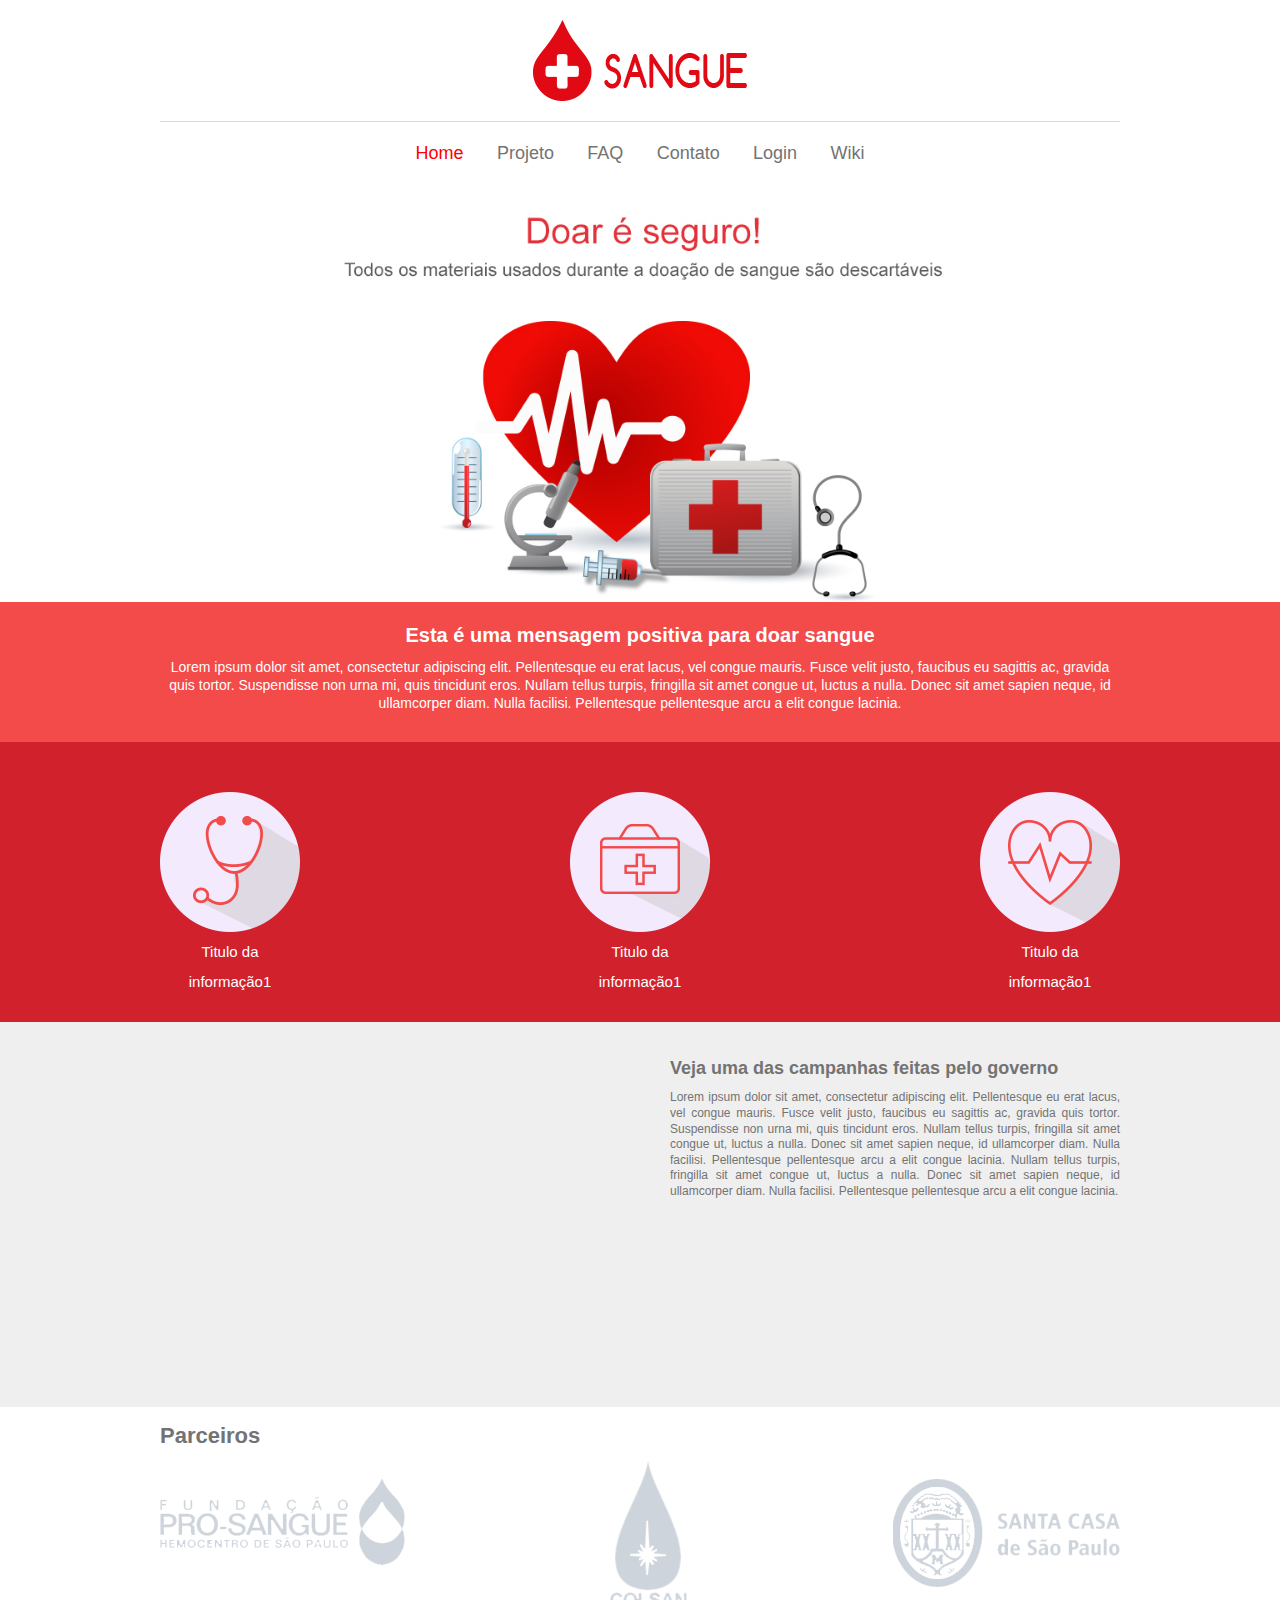
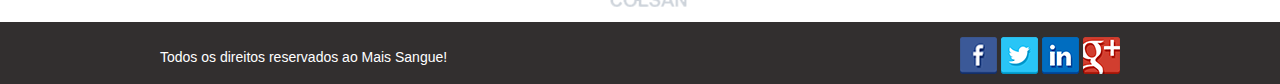
<file: index.html>
﻿<!DOCTYPE html>
<html xmlns="http://www.w3.org/1999/xhtml">
<head>
    <title>Home | MORE B LOOD</title>
    <link rel="stylesheet" href="css/reset.css" type="text/css" />
    <link rel="stylesheet" href="css/css.css" type="text/css" media="screen"/>
  
    <link rel="stylesheet" href="css/responsiveslides.css">
    <script src="http://ajax.googleapis.com/ajax/libs/jquery/1.8.3/jquery.min.js"></script>
    <script src="responsiveslides.min.js"></script>
    <script>
        // You can also use "$(window).load(function() {"
        $(function () {

            // Slideshow 1
            $("#slider1").responsiveSlides({
                maxwidth: 800,
                speed: 800
            });

        });
    </script>

</head>


<body>
    <div class="tudo">
        <div class="limite">
            <div class="topo">
                <div class="logo">
                    <img src="images/logo.png" />
                </div>
                <div class="menu">
                    <ul>
                        <li><a href="index.html" class="selecionado">Home</a></li>
                        <li><a href="projeto.html">Projeto</a></li>
                        <li><a href="faq.html">FAQ</a></li>
                        <li><a href="contato.html">Contato</a></li>
                        <li><a href="LoginPage.html">Login</a></li>
			<li><a href="wiki.html">Wiki</a></li>
                    </ul>
                </div>
          
              </div>
            
            </div>

                                
                <div class="limite">
                    <ul class="rslides" id="slider1">
                        <li><img src="images/banner1.jpg" alt=""></li>
                        <li><img src="images/banner2.jpg" alt=""></li>
                        <li><img src="images/banner3.jpg" alt=""></li>
                        <li><img src="images/banner4.jpg" alt=""></li>
                    </ul>
                </div>
            
                

     
        
            <div class="banner_info">
                <div class="limite">
                    <h1>Esta é uma mensagem positiva para doar sangue</h1>

                    <p>Lorem ipsum dolor sit amet, consectetur adipiscing elit. Pellentesque eu erat lacus, vel congue mauris. Fusce 
                    velit justo, faucibus eu sagittis ac, gravida quis tortor. Suspendisse non urna mi, quis tincidunt eros. 
                    Nullam tellus turpis, fringilla sit amet congue ut, luctus a nulla. Donec sit amet sapien neque, id ullamcorper diam. 
                    Nulla facilisi. Pellentesque pellentesque arcu a elit congue lacinia.</p>
                </div>
            </div>

            <div class="banner_ico">
                <div class="limite">
                    <div class="icone">
                        <img src="images/ico1.png" />
                            <h3>Titulo da informação1</h3>
                     </div>
                    <div class="icone">
                        <img src="images/ico2.png" />
                        <h3>Titulo da informação1</h3>
                    </div>
                    <div class="icone tres">
                        <img src="images/ico3.png" />
                        <h3>Titulo da informação1</h3>
                    </div>
                </div>
            </div>

 

            <div class="banner_video">
                <div class="limite">
                    <div class="video">
                        <iframe width="480" height="315" src="https://www.youtube.com/embed/0nIzjBW0iuE" frameborder="0" allowfullscreen></iframe>
                    </div>
                    <div class="txt_video">
                        <h2>Veja uma das campanhas feitas pelo governo</h2>
                        <p>Lorem ipsum dolor sit amet, consectetur adipiscing elit. Pellentesque eu erat lacus, vel congue mauris. Fusce velit justo, faucibus eu sagittis ac, gravida quis tortor. Suspendisse non urna mi, quis tincidunt eros. Nullam tellus turpis, fringilla sit amet congue ut, luctus a nulla. Donec sit amet sapien neque, id ullamcorper diam. Nulla facilisi. Pellentesque pellentesque arcu a elit congue lacinia.

Nullam tellus turpis, fringilla sit amet congue ut, luctus a nulla. Donec sit amet sapien neque, id ullamcorper diam. Nulla facilisi. Pellentesque pellentesque arcu a elit congue lacinia.</p>
                    </div>
                 </div>  
            </div>

            <div class="banner_parceiros">
                <div class="limite">
                    <h2>Parceiros</h2>
                        <div class="imgparc topo">
                            <img src="images/logo_prosangue.png" />
                        </div>
                        <div class="imgparc">
                            <img src="images/logo_colsan.png" />
                        </div>
                        <div class="imgparc tres topo">
                            <img src="images/logo_santacasa.png" />                    
                        </div>
                </div>            
        </div>

        <div class="rodape">
            <div class="limite">
                <p>Todos os direitos reservados ao Mais Sangue!</p>
                <div class="ico_social">
                    <ul>
                        <li><a href="#"><img src="images/ico_face.png" /></a></li>
                        <li><a href="#"><img src="images/ico_twt.png" /></a></li>
                        <li><a href="#"><img src="images/ico_lkd.png" /></a></li>
                        <li><a href="#"><img src="images/ico_google.png" /></a></li>
                    </ul>
                </div>
            </div>
        </div>
        
    </div>

    
</body>


</html>
</file>
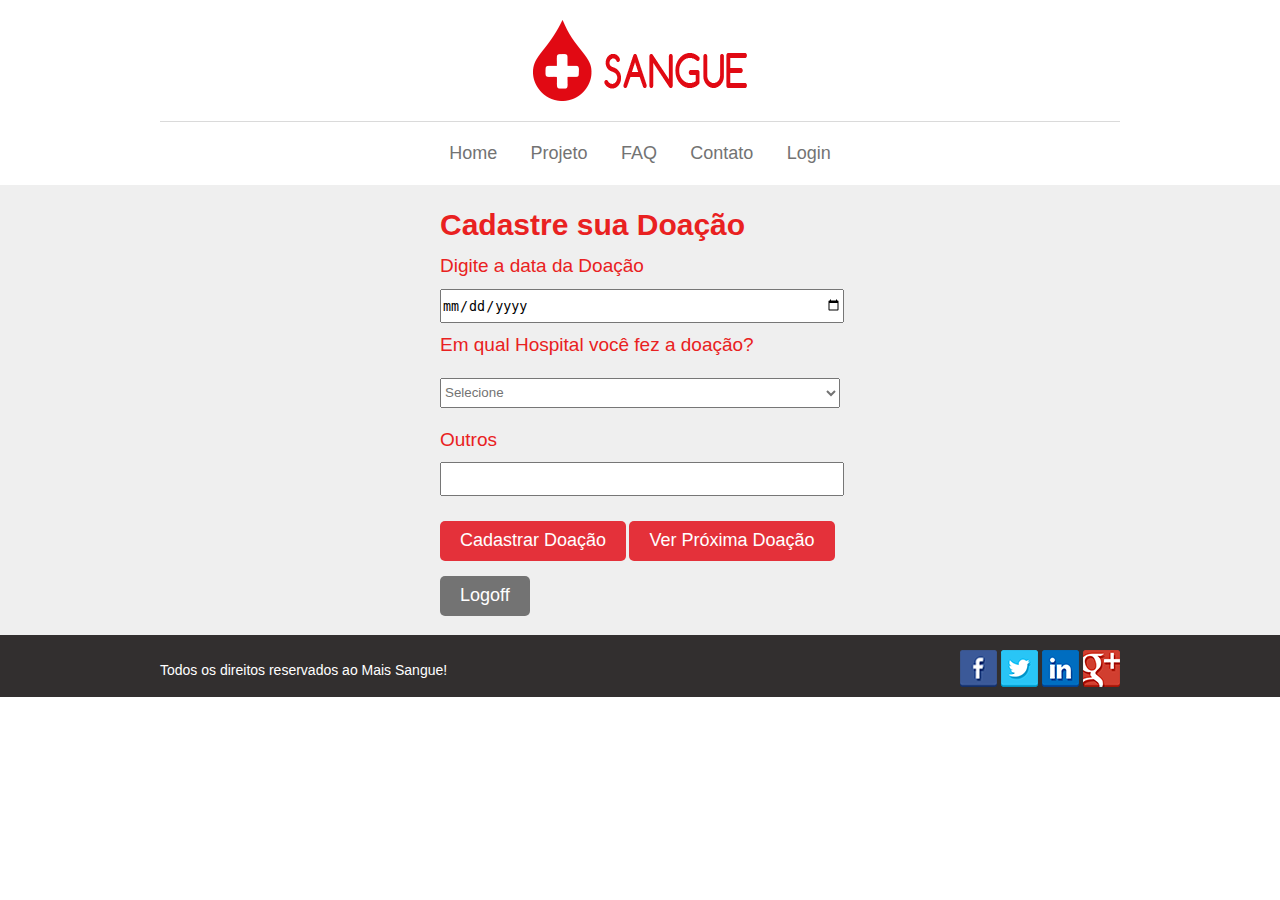
<file: Cad_Doacao.html>
﻿<!DOCTYPE html>
<html xmlns="http://www.w3.org/1999/xhtml" lang="pt-br">
<head>
    <meta charset="utf-8" />
    <script charset="utf-8" src="WebAPI.js"></script>
    <script charset="utf-8" src="Cookies.js"></script>
    <title>Cadastro Doação | Mais Sangue</title>
    <link rel="stylesheet" href="css/reset.css" type="text/css" />
    <link rel="stylesheet" href="css/css.css" type="text/css" media="screen" />
</head>
<body>

    <div class="tudo">
        <div class="limite">
            <div class="topo">
                <div class="logo">
                    <img src="images/logo.png" />
                </div>
                <div class="menu">
                    <ul>
                        <li><a href="index.html">Home</a></li>
                        <li><a href="projeto.html">Projeto</a></li>
                        <li><a href="faq.html">FAQ</a></li>
                        <li><a href="contato.html">Contato</a></li>
                        <li><a href="LoginPage.html">Login</a></li>
                    </ul>
                </div>

            </div>

        </div>

        <div class="bannerSenha">
            <div class="limite">

                <div class="camponotificacao">
                    <h1>Cadastre sua Doação</h1>

                    <label for="dtdoa">Digite a data da Doação</label>
                    <input type="date" id="dtdoa" name="dtdoa" />

                    <label for="txtdg2">Em qual Hospital você fez a doação? </label>
                    <select id="selc1" onchange="selc1Change()">
                        <option value="-" selected="selected">Selecione</option>
                        <option value="Pró-Sangue">Pró-Sangue</option>
                        <option value="Clinicas">Clinicas</option>
                        <option value="São Camilo">São Camilo</option>
                        <option value="Oswaldo Cruz">Oswaldo Cruz</option>
                        <option value="Santa Casa de São Paulo">Santa Casa de São Paulo</option>
                        <option value="Colsan">Colsan</option>
                        <option value="Outros">Outros</option>
                    </select>

                    <div id="pOutros">
                        <label for="txtDg3">Outros</label>
                        <!-- So sera ativado para digitar se for selecionado no menu de Hospitais a opção "Outros" -->
                        <input type="text" id="digOutros" />


                    </div>

                    <button type="button" id="btnCadDoa">Cadastrar Doação</button>
                    <button type="button" id="btnNvDoar">Ver Próxima Doação</button>

                    <button type="button" id="btnLogoff">Logoff</button>
                </div>

            </div>
        </div>




        <div class="rodape">
            <div class="limite">
                <p>Todos os direitos reservados ao Mais Sangue!</p>
                <div class="ico_social">
                    <ul>
                        <li><a href="#"><img src="images/ico_face.png" /></a></li>
                        <li><a href="#"><img src="images/ico_twt.png" /></a></li>
                        <li><a href="#"><img src="images/ico_lkd.png" /></a></li>
                        <li><a href="#"><img src="images/ico_google.png" /></a></li>
                    </ul>
                </div>
            </div>
        </div>
    </div>







    <script type="text/javascript">
        var dtdoa, selc1, seloutros, digOutros, usuario, btnCadDoa, btnNvDoar, btnLogoff;

        if (Cookies.exists("usuario") === true) {
            usuario = JSON.parse(Cookies.get("usuario"));
        }
        else {
            usuario = null;
        }

        dtdoa = document.getElementById("dtdoa");
        selc1 = document.getElementById("selc1");
        btnCadDoa = document.getElementById("btnCadDoa");
        btnNvDoar = document.getElementById("btnNvDoar");
        seloutros = document.getElementById("seloutros");
        digOutros = document.getElementById("digOutros");
        btnLogoff = document.getElementById("btnLogoff");


        btnNvDoar.onclick = function () {
            if (usuario === null) {
                alert("Usuario não existe");
                return;
            } else {
                location.href = "Notificacao.html";
            }
        }

        btnCadDoa.onclick = function () {
            var dtdoacao, select, cadastrar, conStr1, doacao;

            if (usuario === null) {
                alert("Usuario não existe");
                return;
            }

            dtdoacao = dtdoa.value;
            select = selc1.value;
            outros = digOutros.value;

            if (dtdoacao === "" || select === "-") {
                alert("Data de Doação ou Hospital não preenchido!!!");
                return;

            }
            if (select === "Outros" & outros === "") {
                alert("''Outros'' selecionado, favor informar o nome do  Hospital");
                return;
            }
            if (select === "Outros" & outros !== "") {
                select = digOutros.value;           // Gravar no banco o que for digitano no campo outros
            }

            // Monta o objeto pessoa para ser enviado
            doacao = {
                Dtdoacao: dtdoacao,
                Hosp: select,
                Coddoador: usuario.Codigo
            };

            try {
                // Envia a requisição sincronamente, com o objeto sendo enviado no corpo
                conStr1 = WebAPI.post("api/Cad_doacao/Cadastrar", doacao);

                if (conStr1.status === 200) {
                    // Tudo correu bem, e acabamos de receber o id da pessoa criada
                    alert("Doação Cadastrada!!!");
                }

                else {
                    // Erros devem ser tratados aqui!!!
                    alert("Erro ao Cadastrar Doação!");
                }
            }

            catch (e) {
                // Ocorreu algum erro durante a transmissão ou recebimento da requisição
                // Erros devem ser tratados aqui!!!
                alert(e);
            }
        };

        function selc1Change() {
            var selc1 = document.getElementById("selc1");
            var pOutros = document.getElementById("pOutros");

            if (selc1.value != "Outros") {
                pOutros.setAttribute("Style", "display:none");
            }
            else {
                pOutros.setAttribute("Style", "display:block");
            }
        }

        btnLogoff.onclick = function () {

            Cookies.remove("usuario");
            location.href = "LoginPage.html"
        };

    </script>

</body>
</html>
</file>
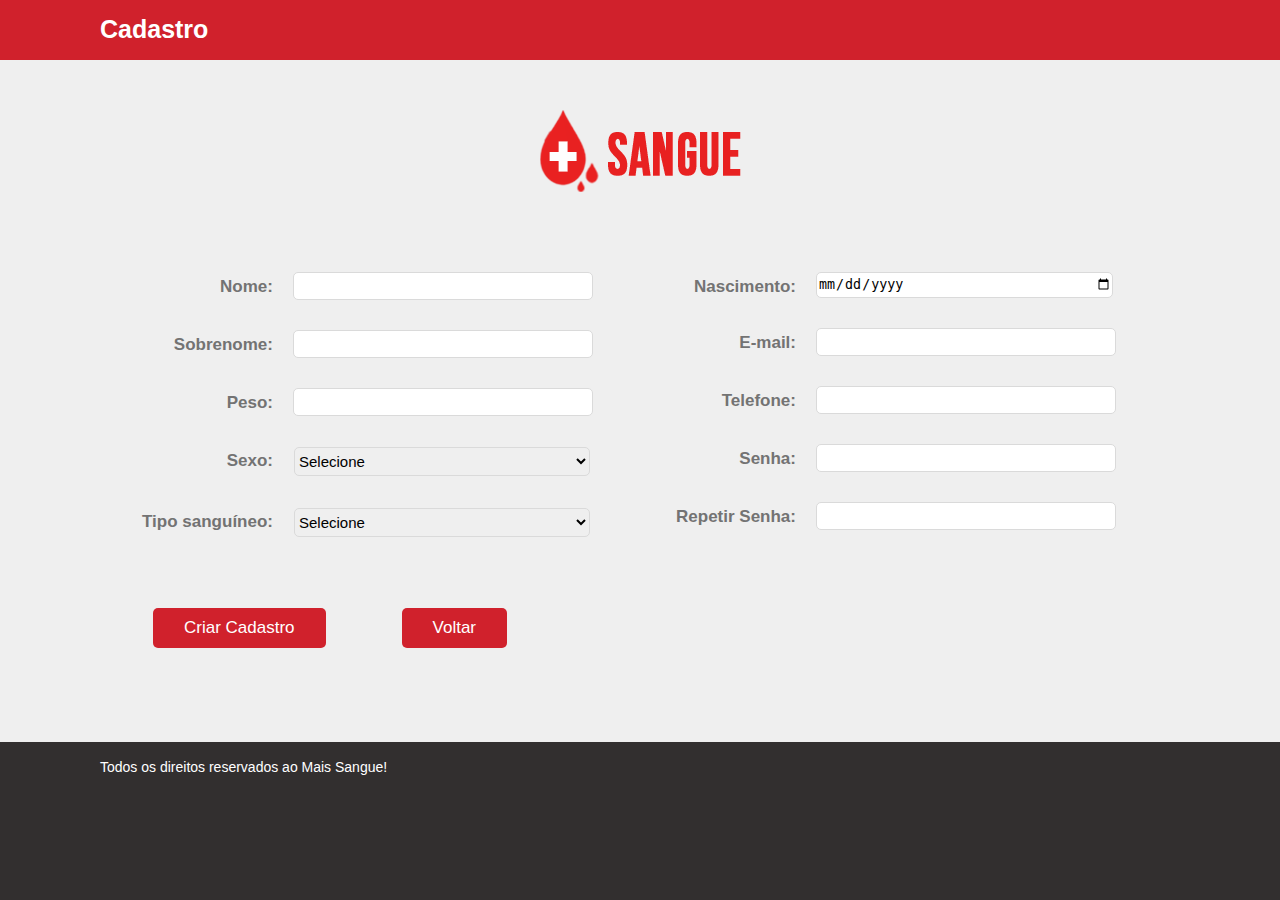
<file: Criacao.html>
﻿<!DOCTYPE html>
<html xmlns="http://www.w3.org/1999/xhtml" lang="pt-br">
<head>
	<meta charset="utf-8" />
	<script charset="utf-8" src="WebAPI.js"></script>
	<title>Cadastro de Doador</title>
    <link rel="stylesheet" href="form.css" type="text/css" />
    <link rel="stylesheet" href="reset.css" type="text/css" />
</head>
<body>
    <div class="tudo">
        <div class="topoCad">
            <div class="content">
                <h1>Cadastro</h1>

            </div>
        </div>

                <div class="content">
                    
                    <div class="logocad"><img src="image/logo.png" /></div>
                    <form name="formcad" method="post" id="formulario">
                        <div class="formEsquerdo">
                            <!--<label for="txtN">Cadastre-se aqui para receber novidades de campanhas de doação. ;D</label>-->


                            <div class="inputs">
                                <label for="txtNome">
                                    Nome:
                                </label>
                                <input type="text" id="txtNome" name="txtNome" />
                            </div>

                            <div class="inputs">
                                <label for="txtSobrenome">
                                    Sobrenome:
                                </label>
                                <input type="text" id="txtSobrenome" name="txtSobrenome" />
                            </div>

                            <div class="inputs">
                                <label for="txtPeso">
                                    Peso:
                                </label>
                                <input type="text" id="txtPeso" name="txtPeso" />
                            </div>

                            <div class="inputs">
                                <label for="txtSexo">
                                    Sexo:
                                </label>
                                <select id="txtSexo">
                                    <option value="-" selected="selected">Selecione</option>
                                    <option value="F">Feminino</option>
                                    <option value="M">Masculino</option>
                                </select>
                            </div>



                            <div class="inputs">
                                <label for="txtSangue">
                                    Tipo sanguíneo:
                                </label>
                                <select id="txtSangue">
                                    <option value="-" selected="selected">Selecione</option>
                                    <option value="A+">A+</option>
                                    <option value="A-">A-</option>
                                    <option value="B+">B+</option>
                                    <option value="B-">B-</option>
                                    <option value="O+">O+</option>
                                    <option value="O-">O-</option>
                                    <option value="AB+">AB+</option>
                                    <option value="AB-">AB-</option>
                                </select>
                            </div>

                            <div class="botaoCad">
                                <button class="botao" type="button" id="btnCriar">Criar Cadastro</button>
                            </div>

                            <div class="botaoBack">
                                <button class="botao" type="button" id="btnVoltar">Voltar</button>
                            </div>
                        </div>

                        <div class="formDireito">
                            <div class="inputs">
                                <label for="txtNasc">
                                    Nascimento:
                                </label>
                                <input type="date" id="txtNasc" name="txtNasc" />
                            </div>

                            <div class="inputs">
                                <label for="txtEmail">
                                    E-mail:
                                </label>
                                <input type="email" id="txtEmail" name="txtEmail" />
                            </div>

                            <div class="inputs">
                                <label for="txtTel">
                                    Telefone:
                                </label>
                                <input type="text" id="txtTel" name="txtTel" />
                            </div>

                            <div class="inputs">
                                <label for="txtSenha">
                                    Senha:
                                </label>
                                <input type="password" id="txtSenha" name="txtSenha" />
                            </div>


                            <div class="inputs">
                                <label for="txtConfSenha">
                                    Repetir Senha:
                                </label>
                                <input type="password" id="txtConfSenha" name="txtConfSenha" />
                            </div>
                        </div>

            
            
                    </form>
                </div>

            
                    <footer class="rodape">
                        <div class="content">
                            Todos os direitos reservados ao Mais Sangue!
                        </div>
                    </footer>
            
        </div>

		<script type="text/javascript">
            var txtNome, txtSobrenome, txtSexo, txtPeso, txtSangue, txtNasc, txtEmail, txtTel, btnCriar, btnVoltar;

			
			txtNome = document.getElementById("txtNome");
			txtSobrenome = document.getElementById("txtSobrenome");
			txtSexo = document.getElementById("txtSexo");
			txtPeso = document.getElementById("txtPeso");
			txtSangue = document.getElementById("txtSangue");
			txtNasc = document.getElementById("txtNasc");
			txtEmail = document.getElementById("txtEmail");
			txtTel = document.getElementById("txtTel");
			txtSenha = document.getElementById("txtSenha");
			txtConfSenha = document.getElementById("txtConfSenha");
			btnCriar = document.getElementById("btnCriar");
			btnVoltar = document.getElementById("btnVoltar");

			btnCriar.onclick = function () {
				var  codigo, nome, sobrenome, sexo, peso, sangue, nasc, email, tel, criar, usuario, senha, confSenha, conStr;

				

				nome = txtNome.value;
				sobrenome = txtSobrenome.value;
				sexo = txtSexo.value;
				peso = txtPeso.value;
				sangue = txtSangue.value;
				nasc = txtNasc.value;
				email = txtEmail.value;
				tel = txtTel.value;
				senha = txtSenha.value;
				confSenha = txtConfSenha.value;
				


				// Valida os campos antes de enviar
				if (txtNome.value === "" || txtSobrenome.value === "" || sexo === "-" || peso === "" || sangue === "-" ||
					nasc === "" || email === "" || tel === "" || senha ==="" || confSenha === "")
				{
					alert("Há campos sem preencher, favor revisar!");
					return;
				}


				if (txtConfSenha.value != txtSenha.value)
				{
					alert("Senha inválida, favor digitar novamente!");
					return;
				}

				if (senha.length < 4 || confSenha.length < 4)
				{
					alert("Senha com menos de 8 caracteres, favor cadastrar nova senha.")
					return;
				}


				// Monta o objeto pessoa para ser enviado
				usuario = {
					Nome: nome,
					Sobrenome: sobrenome,
					Sexo: sexo,
					Peso: parseInt(peso),
					TpSangue: sangue,
					Nasc: nasc,
					Email: email,
					Fone: tel,
					Senha: senha
				};

				try {
					// Envia a requisição sincronamente, com o objeto sendo enviado no corpo
					conStr = WebAPI.post("api/Cadastro/Criar", usuario);

					if (conStr.status === 200)
					{
						// Tudo correu bem, e acabamos de receber o id da pessoa criada
					    alert("Doador Cadastrado!");
					    location.href = "LoginPage.html";   // Redirecionamento de tela
					}

					else
					{
						// Erros devem ser tratados aqui!!!
						alert("Erro ao criar a Usuario!");
					}
				}

				catch (e)
				{
					// Ocorreu algum erro durante a transmissão ou recebimento da requisição
					// Erros devem ser tratados aqui!!!
					alert(e);
				}
			};


			btnVoltar.onclick = function () {

			    location.href = "LoginPage.html";   // Redirecionamento de tela
			}

		</script>
</body>
</html>
</file>
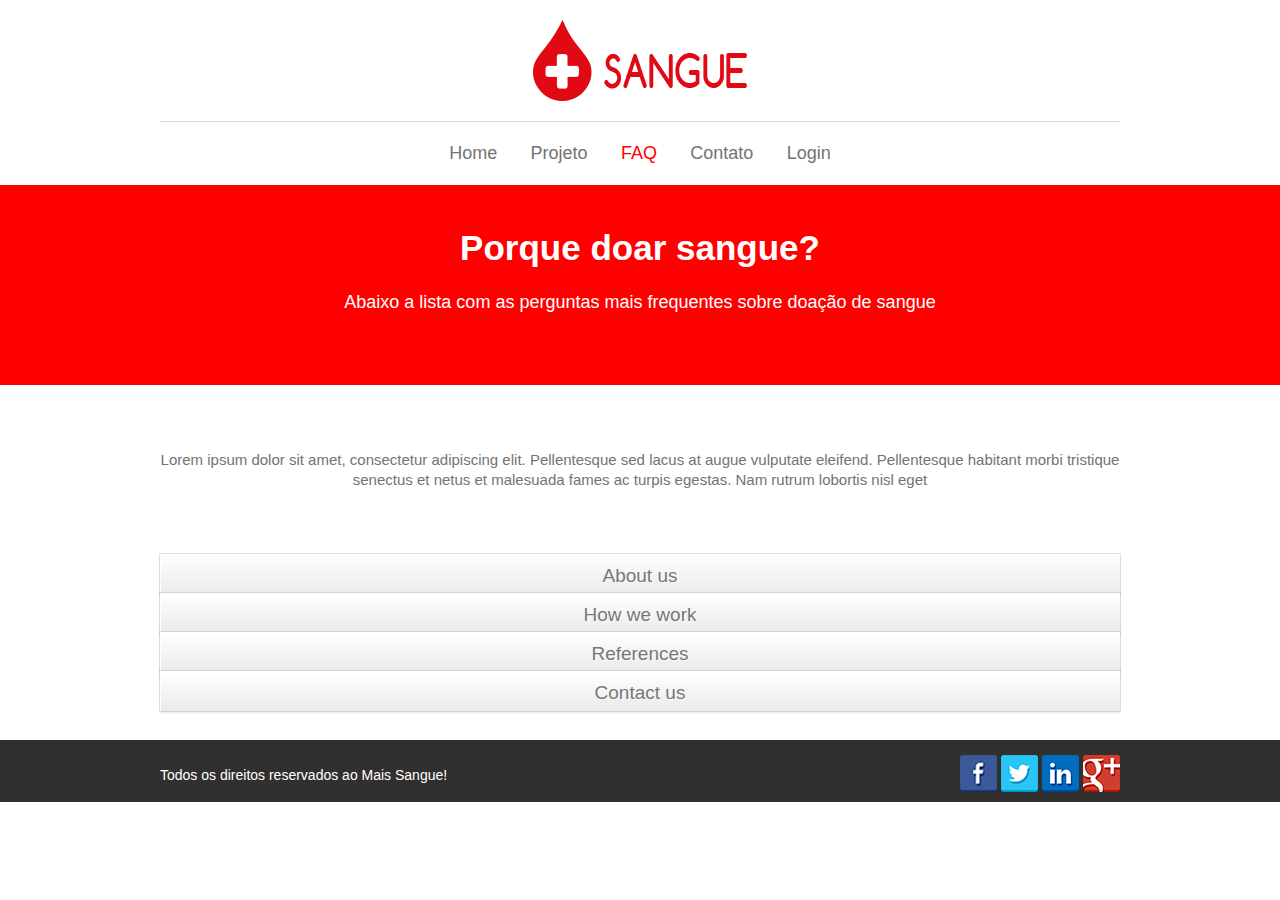
<file: faq.html>
﻿<!DOCTYPE html>
<html xmlns="http://www.w3.org/1999/xhtml">
<head>
    <title>FAQ | Mais Sangue</title>
    <link rel="stylesheet" href="css/reset.css" type="text/css" />
    <link rel="stylesheet" href="css/css.css" type="text/css" media="screen" />

    <link rel="stylesheet" href="css/responsiveslides.css">
    <script src="http://ajax.googleapis.com/ajax/libs/jquery/1.8.3/jquery.min.js"></script>
    <script src="responsiveslides.min.js"></script>
    <script>
        // You can also use "$(window).load(function() {"
        $(function () {

            // Slideshow 1
            $("#slider1").responsiveSlides({
                maxwidth: 800,
                speed: 800
            });

        });
    </script>

</head>


<body>
    <div class="tudo">
        <div class="limite">
            <div class="topo">
                <div class="logo">
                    <img src="images/logo.png" />
                </div>
                <div class="menu">
                    <ul>
                        <li><a href="index.html">Home</a></li>
                        <li><a href="projeto.html">Projeto</a></li>
                        <li><a href="faq.html" class="selecionado">FAQ</a></li>
                        <li><a href="contato.html">Contato</a></li>
                        <li><a href="LoginPage.html">Login</a></li>
                    </ul>
                </div>

            </div>

        </div>

   
        
            <div class="bannerfaq">
                <div class="limite"> 
                    <h1>Porque doar sangue?</h1>
                    <p>Abaixo a lista com as perguntas mais frequentes sobre doação de sangue
                </div>

            </div>

            <div class="texto">
                <div class="limite">
                    <p>Lorem ipsum dolor sit amet, consectetur adipiscing elit. Pellentesque sed lacus at augue vulputate eleifend. Pellentesque habitant morbi tristique senectus et netus et malesuada fames ac turpis egestas. Nam rutrum lobortis nisl eget </p>
                </div>
            </div>

<div class="limite">
    <section class="ac-container">
                    <div>
                        <input id="ac-1" name="accordion-1" type="checkbox" />
                        <label for="ac-1">About us</label>
                        <article class="ac-small">
                            <p>Well, the way they make shows is, they make one show. That show's called a pilot. Then they show that show to the people who make shows, and on the strength of that one show they decide if they're going to make more shows.</p>
                        </article>
                    </div>
                    <div>
                        <input id="ac-2" name="accordion-1" type="checkbox" />
                        <label for="ac-2">How we work</label>
                        <article class="ac-medium">
                            <p>Like you, I used to think the world was this great place where everybody lived by the same standards I did, then some kid with a nail showed me I was living in his world, a world where chaos rules not order, a world where righteousness is not rewarded. That's Cesar's world, and if you're not willing to play by his rules, then you're gonna have to pay the price. </p>
                        </article>
                    </div>
                    <div>
                        <input id="ac-3" name="accordion-1" type="checkbox" />
                        <label for="ac-3">References</label>
                        <article class="ac-large">
                            <p>You think water moves fast? You should see ice. It moves like it has a mind. Like it knows it killed the world once and got a taste for murder. After the avalanche, it took us a week to climb out. Now, I don't know exactly when we turned on each other, but I know that seven of us survived the slide... and only five made it out. Now we took an oath, that I'm breaking now. We said we'd say it was the snow that killed the other two, but it wasn't. Nature is lethal but it doesn't hold a candle to man. </p>
                        </article>
                    </div>
                    <div>
                        <input id="ac-4" name="accordion-1" type="checkbox" />
                        <label for="ac-4">Contact us</label>
                        <article class="ac-large">
                            <p>You see? It's curious. Ted did figure it out - time travel. And when we get back, we gonna tell everyone. How it's possible, how it's done, what the dangers are. But then why fifty years in the future when the spacecraft encounters a black hole does the computer call it an 'unknown entry event'? Why don't they know? If they don't know, that means we never told anyone. And if we never told anyone it means we never made it back. Hence we die down here. Just as a matter of deductive logic. </p>
                        </article>
                    </div>
                </section>
</div>
      




        

        



      

       

        
    </div>

    <div class="rodape">
        <div class="limite">
            <p>Todos os direitos reservados ao Mais Sangue!</p>
            <div class="ico_social">
                <ul>
                    <li><a href="#"><img src="images/ico_face.png" /></a></li>
                    <li><a href="#"><img src="images/ico_twt.png" /></a></li>
                    <li><a href="#"><img src="images/ico_lkd.png" /></a></li>
                    <li><a href="#"><img src="images/ico_google.png" /></a></li>
                </ul>
            </div>
        </div>
    </div>
</body>


</html>
</file>
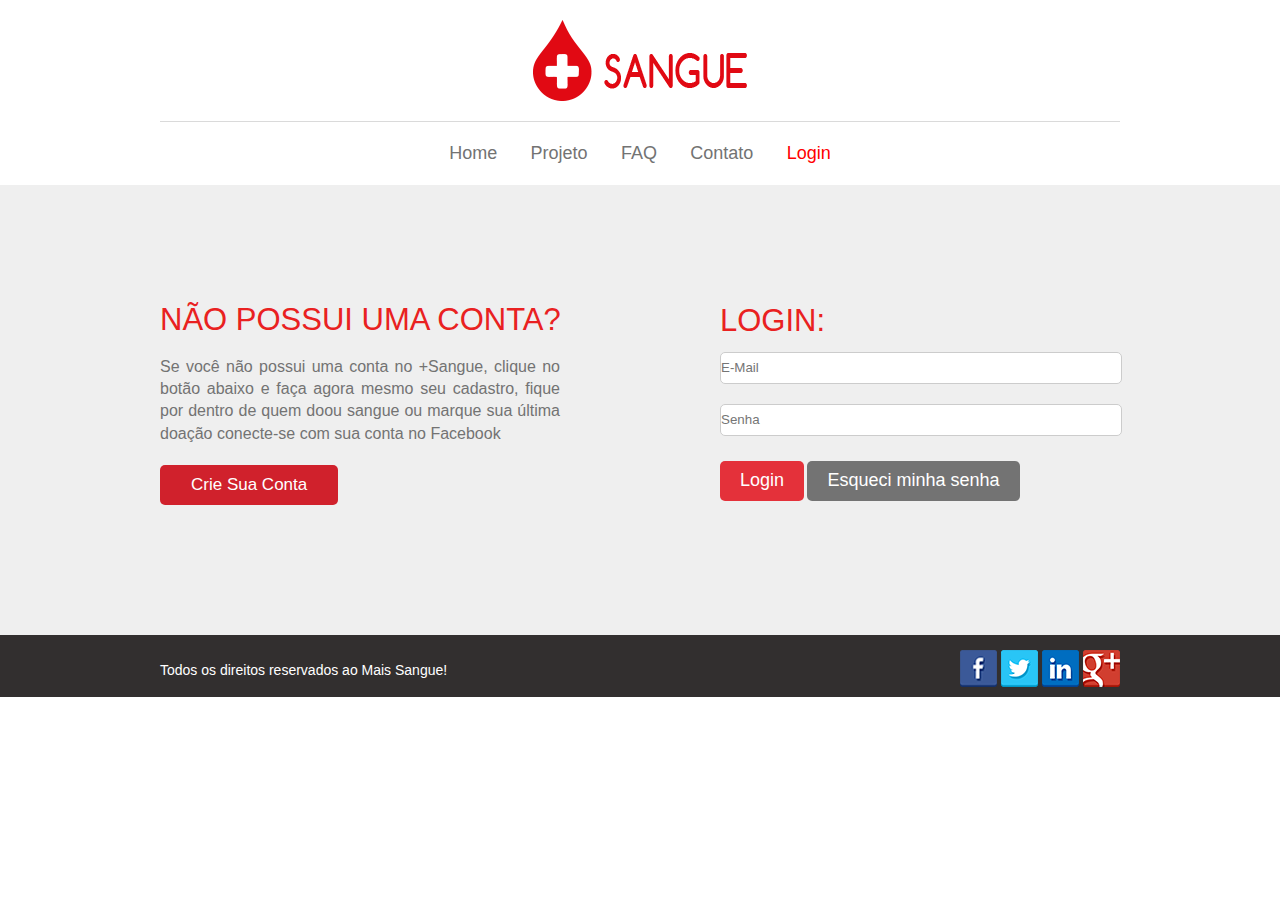
<file: LoginPage.html>
﻿<!DOCTYPE html>
<html xmlns="http://www.w3.org/1999/xhtml">
<head>
    <meta charset="utf-8" />
    <script charset="utf-8" src="WebAPI.js"></script>
    <script charset="utf-8" src="Cookies.js"></script>
    <title>Login | Mais Sangue</title>
        <link rel="stylesheet" href="css/reset.css" type="text/css" />
    <link rel="stylesheet" href="css/css.css" type="text/css" media="screen" />
</head>
<body>


    <div class="tudo">
        <div class="limite">
            <div class="topo">
                <div class="logo">
                    <img src="images/logo.png" />
                </div>
                <div class="menu">
                    <ul>
                        <li><a href="index.html">Home</a></li>
                        <li><a href="projeto.html" >Projeto</a></li>
                        <li><a href="faq.html">FAQ</a></li>
                        <li><a href="contato.html">Contato</a></li>
                        <li><a href="LoginPage.html" class="selecionado">Login</a></li>
                    </ul>
                </div>

            </div>

        </div>

   
                <div class="bannerlogin">
                    <div class="limite">
                        <div class="esquerdologin">
                            <h1>Não possui uma conta?</h1>
                            <p>Se você não possui uma conta no +Sangue, clique no botão abaixo e faça agora mesmo seu cadastro, fique por dentro de quem doou sangue ou marque sua última doação conecte-se com sua conta no Facebook</p>

                            <button type="button" id="btnCrie">Crie Sua Conta</button>
                        </div>

                        <div class="direitologin">
                           <label for="txtLogin">Login: </label>
                            <input type="text" id="txtEmail" name="txtEmail" placeholder="E-Mail" />

                            <input type="password" id="txtSenha" name="txtSenha" placeholder="Senha" />

                            <button type="button" id="btnLogin">Login</button>
                            <button type="button" id="btnEsq">Esqueci minha senha</button>
                        </div>
                    </div>
                </div>
            

       
  <div class="rodape">
        <div class="limite">
            <p>Todos os direitos reservados ao Mais Sangue!</p>
            <div class="ico_social">
                <ul>
                    <li><a href="#"><img src="images/ico_face.png" /></a></li>
                    <li><a href="#"><img src="images/ico_twt.png" /></a></li>
                    <li><a href="#"><img src="images/ico_lkd.png" /></a></li>
                    <li><a href="#"><img src="images/ico_google.png" /></a></li>
                </ul>
            </div>
        </div>
    </div>
        
    </div>

  

    


    <script type="text/javascript">

    var txtEmail, txtSenha, btnLogin, btnEsq, btnCrie, usuario, conStr;

    txtEmail = document.getElementById("txtEmail");
    txtSenha = document.getElementById("txtSenha");
    btnLogin = document.getElementById("btnLogin");
    btnEsq = document.getElementById("btnEsq");
    btnCrie = document.getElementById("btnCrie");


    btnCrie.onclick=function()
    {
        location.href = "Criacao.html";
    }

    btnLogin.onclick = function () {
        var email, senha;

        email = txtEmail.value;
        senha = txtSenha.value;

        // Valida os campos antes de enviar
        if (email === "" || senha === "") {
            alert("E-Mail ou Senha em branco!");
            return;
        }

        usuario = { Email: email, Senha: senha };

        try {
            // Envia a requisição sincronamente, com o objeto sendo enviado no corpo
            conStr = WebAPI.post("api/Cadastro/Login", usuario);
            if (conStr.status === 200) {
                // Tudo correu bem, e acabamos de receber o id da pessoa criada
                if (conStr.value > 0) {
                    usuario = { Codigo: conStr.value, Email: email };

                    Cookies.create("usuario", JSON.stringify(usuario), 48);  //  Permanece o Cookie por 48hs

                    location.href = "Cad_Doacao.html";   // Redirecionamento de tela
                }

                else {
                    alert("usuário/senha inválidos!");
                }
            }

            else {
                // Erros devem ser tratados aqui!!!
                alert("Erro de rede ao Logar");
            }
        }
        catch (e) {
            // Ocorreu algum erro durante a transmissão ou recebimento da requisição
            // Erros devem ser tratados aqui!!!
            alert(e);
        }

    };

    btnEsq.onclick = function () {

        location.href = "ReSenha.html";   // Redirecionamento de tela
    }          
        
</script>
</body>
</html>
</file>
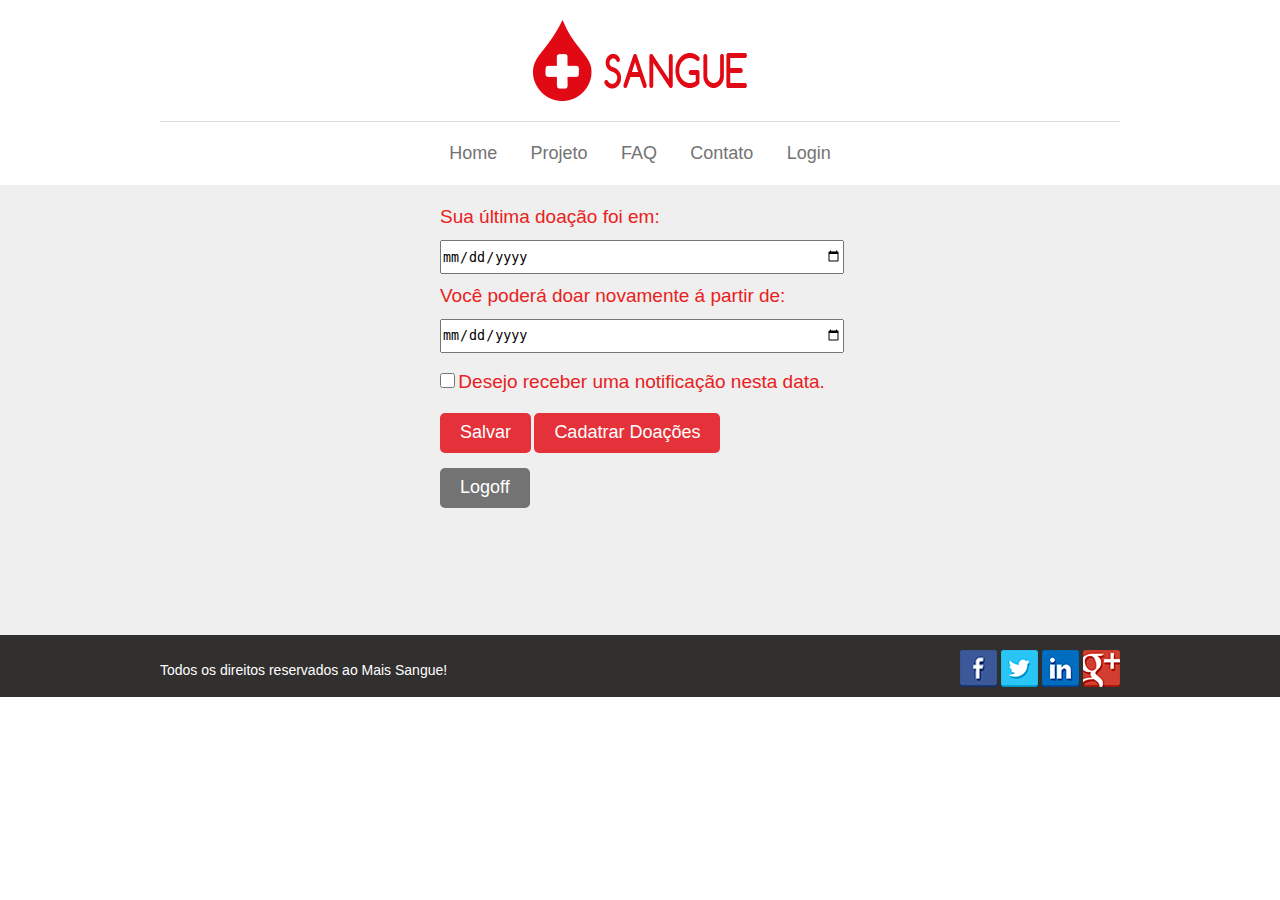
<file: Notificacao.html>
﻿<!DOCTYPE html>
<html xmlns="http://www.w3.org/1999/xhtml" lang="pt-br">
<head>
	<meta charset="utf-8" />
	<script charset="utf-8" src="WebAPI.js"></script>
	<script charset="utf-8" src="Cookies.js"></script>

	<title>Notificações | Mais Sangue</title>
    <link rel="stylesheet" href="css/reset.css" type="text/css" />
    <link rel="stylesheet" href="css/css.css" type="text/css" media="screen" />
</head>
<body>

<div class="tudo">
        <div class="limite">
            <div class="topo">
                <div class="logo">
                    <img src="images/logo.png" />
                </div>
                <div class="menu">
                    <ul>
                        <li><a href="index.html">Home</a></li>
                        <li><a href="projeto.html" >Projeto</a></li>
                        <li><a href="faq.html">FAQ</a></li>
                        <li><a href="contato.html">Contato</a></li>
                        <li><a href="LoginPage.html">Login</a></li>
                    </ul>
                </div>

            </div>

        </div>

   
                <div class="bannerSenha">
                    <div class="limite">
                            
							<div class="camponotificacao">
								<label for="ultDoacao">Sua última doação foi em: </label>
								<input type="date" id="ultDoacao" />
							
								<label for="prxDoacao">Você poderá doar novamente á partir de: </label>
								<input type="date" id="prxDoacao" />
							
								<input id="cbox" type="checkbox" />
								<label for="cbox">Desejo receber uma notificação nesta data.</label><br />
						
								<button type="button" id="btnSalvar">Salvar</button>
					
								<button type="button" id="btnCadDoar">Cadatrar Doações</button><br />

                                <button type="button" id="btnLogoff">Logoff</button>

							</div>
                        
                    </div>
                </div>
            

       
		  <div class="rodape">
		        <div class="limite">
		            <p>Todos os direitos reservados ao Mais Sangue!</p>
		            <div class="ico_social">
		                <ul>
		                    <li><a href="#"><img src="images/ico_face.png" /></a></li>
		                    <li><a href="#"><img src="images/ico_twt.png" /></a></li>
		                    <li><a href="#"><img src="images/ico_lkd.png" /></a></li>
		                    <li><a href="#"><img src="images/ico_google.png" /></a></li>
		                </ul>
		            </div>
		        </div>
		    </div>
        
    </div>





    <script type="text/javascript">

        var prxDoacao, ultDoacao, response, usuario, cbox, btnLogoff;

        if (Cookies.exists("usuario") === true) {
            usuario = JSON.parse(Cookies.get("usuario"));
        }
        else {
            usuario = null;
        }

        ultDoacao = document.getElementById("ultDoacao");
        prxDoacao = document.getElementById("prxDoacao");
        cbox = document.getElementById("cbox");
        btnLogoff = document.getElementById("btnLogoff");

        try {
            // Envia a requisição sincronamente, com o objeto sendo enviado no corpo
            response = WebAPI.get("api/Notificacao/Notif", "cod_doador", usuario.Codigo);

            if (response.status === 200) {
                ultDoacao.value = response.value.UltDoacao;
                prxDoacao.value = response.value.PrxDoacao;
            }

            else {
                // Erros devem ser tratados aqui!!!
                alert("Erro ao consultar doações!");
            }
        }

        catch (e) {
            // Ocorreu algum erro durante a transmissão ou recebimento da requisição
            // Erros devem ser tratados aqui!!!
            alert(e);
        }


        btnCadDoar.onclick = function () {
            location.href = "Cad_Doacao.html";
        }


        btnSalvar.onclick = function () {
            // Confirmar se o botão checkbox foi selecionado!!!
            if (cbox.checked) {
                alert("Você recebera um e-mail no dia " + prxDoacao.value + " informando que já poderá doar Novamente!!! ");
            }
        };

        btnLogoff.onclick = function () {

            Cookies.remove("usuario");
            location.href = "LoginPage.html"   // Alterar para Home
        }


    </script>

</body>
</html>
</file>
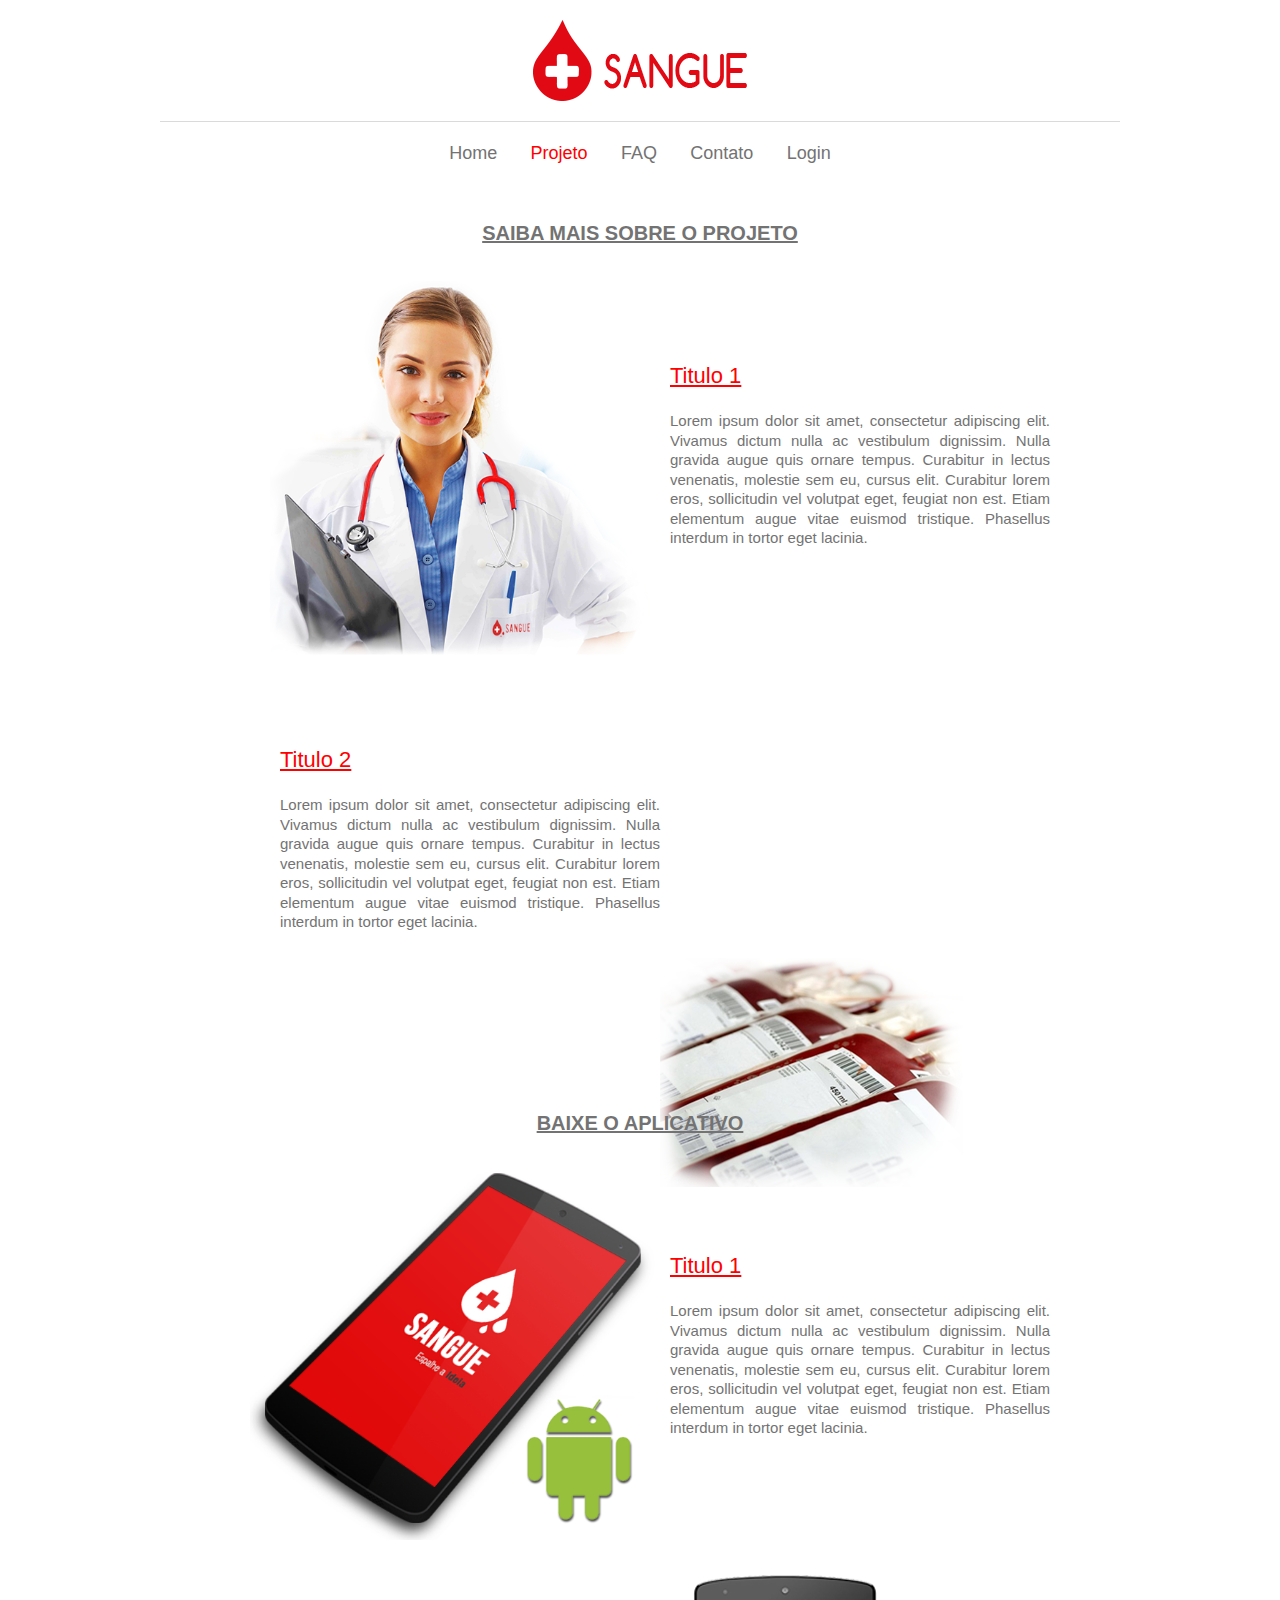
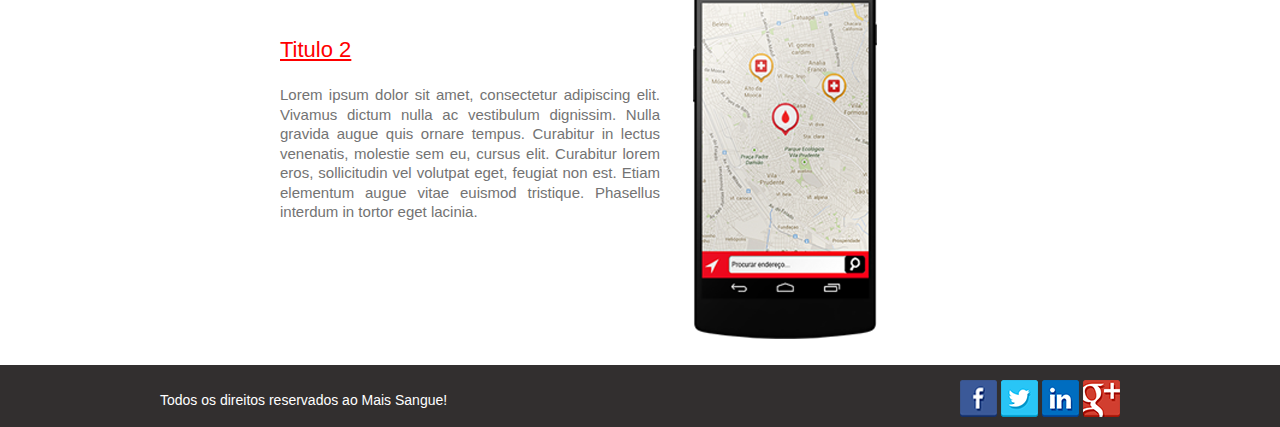
<file: projeto.html>
<!DOCTYPE html>
<html xmlns="http://www.w3.org/1999/xhtml">
<head>
    <title>Projeto | Mais Sangue</title>
    <link rel="stylesheet" href="css/reset.css" type="text/css" />
    <link rel="stylesheet" href="css/css.css" type="text/css" media="screen" />


</head>


<body>
    <div class="tudo">
        <div class="limite">
            <div class="topo">
                <div class="logo">
                    <img src="images/logo.png" />
                </div>
                <div class="menu">
                    <ul>
                        <li><a href="index.html">Home</a></li>
                        <li><a href="projeto.html" class="selecionado">Projeto</a></li>
                        <li><a href="faq.html">FAQ</a></li>
                        <li><a href="contato.html">Contato</a></li>
                        <li><a href="LoginPage.html">Login</a></li>
                    </ul>
                </div>

            </div>

        </div>

   
            <div class="banner1">
                    <div class="limite">
                        <h1>SAIBA MAIS SOBRE O PROJETO</h1>                                                    
                            <img src="images/medica.png" />
                            <div class="textoprojeto1">
                            <h3>Titulo 1 </h3>
                            <p>Lorem ipsum dolor sit amet, consectetur adipiscing elit. Vivamus dictum nulla ac vestibulum dignissim. Nulla gravida augue quis ornare tempus. Curabitur in lectus venenatis, molestie sem eu, cursus elit. Curabitur lorem eros, sollicitudin vel volutpat eget, feugiat non est.

                            Etiam elementum augue vitae euismod tristique. Phasellus interdum in tortor eget lacinia. </p>
                        </div>
                    </div>
            </div>
      
             <div class="banner2">
                    <div class="limite">
                        <div class="textoprojeto2">
                        <h3>Titulo 2 </h3>
                        <p>Lorem ipsum dolor sit amet, consectetur adipiscing elit. Vivamus dictum nulla ac vestibulum dignissim. Nulla gravida augue quis ornare tempus. Curabitur in lectus venenatis, molestie sem eu, cursus elit. Curabitur lorem eros, sollicitudin vel volutpat eget, feugiat non est.

                        Etiam elementum augue vitae euismod tristique. Phasellus interdum in tortor eget lacinia. </p>
                        </div>
                    </div>
                    <img src="images/bolsa_sangue.png" />
            </div>


            <div class="banner1">
                    <div class="limite">
                        <h1>BAIXE O APLICATIVO</h1>                                                    
                            <img src="images/celular.png" />
                            <div class="textoprojeto1">
                            <h3>Titulo 1 </h3>
                            <p>Lorem ipsum dolor sit amet, consectetur adipiscing elit. Vivamus dictum nulla ac vestibulum dignissim. Nulla gravida augue quis ornare tempus. Curabitur in lectus venenatis, molestie sem eu, cursus elit. Curabitur lorem eros, sollicitudin vel volutpat eget, feugiat non est.

                            Etiam elementum augue vitae euismod tristique. Phasellus interdum in tortor eget lacinia. </p>
                        </div>
                    </div>
            </div>


            <div class="banner2">
                    <div class="limite">
                        <div class="textoprojeto2">
                        <h3>Titulo 2 </h3>
                        <p>Lorem ipsum dolor sit amet, consectetur adipiscing elit. Vivamus dictum nulla ac vestibulum dignissim. Nulla gravida augue quis ornare tempus. Curabitur in lectus venenatis, molestie sem eu, cursus elit. Curabitur lorem eros, sollicitudin vel volutpat eget, feugiat non est.

                        Etiam elementum augue vitae euismod tristique. Phasellus interdum in tortor eget lacinia. </p>
                        </div>
                    </div>
                    <img src="images/cel_map.png" />
            </div>

            

       

        
    </div>

    <div class="rodape">
        <div class="limite">
            <p>Todos os direitos reservados ao Mais Sangue!</p>
            <div class="ico_social">
                <ul>
                    <li><a href="#"><img src="images/ico_face.png" /></a></li>
                    <li><a href="#"><img src="images/ico_twt.png" /></a></li>
                    <li><a href="#"><img src="images/ico_lkd.png" /></a></li>
                    <li><a href="#"><img src="images/ico_google.png" /></a></li>
                </ul>
            </div>
        </div>
    </div>
</body>


</html>
</file>
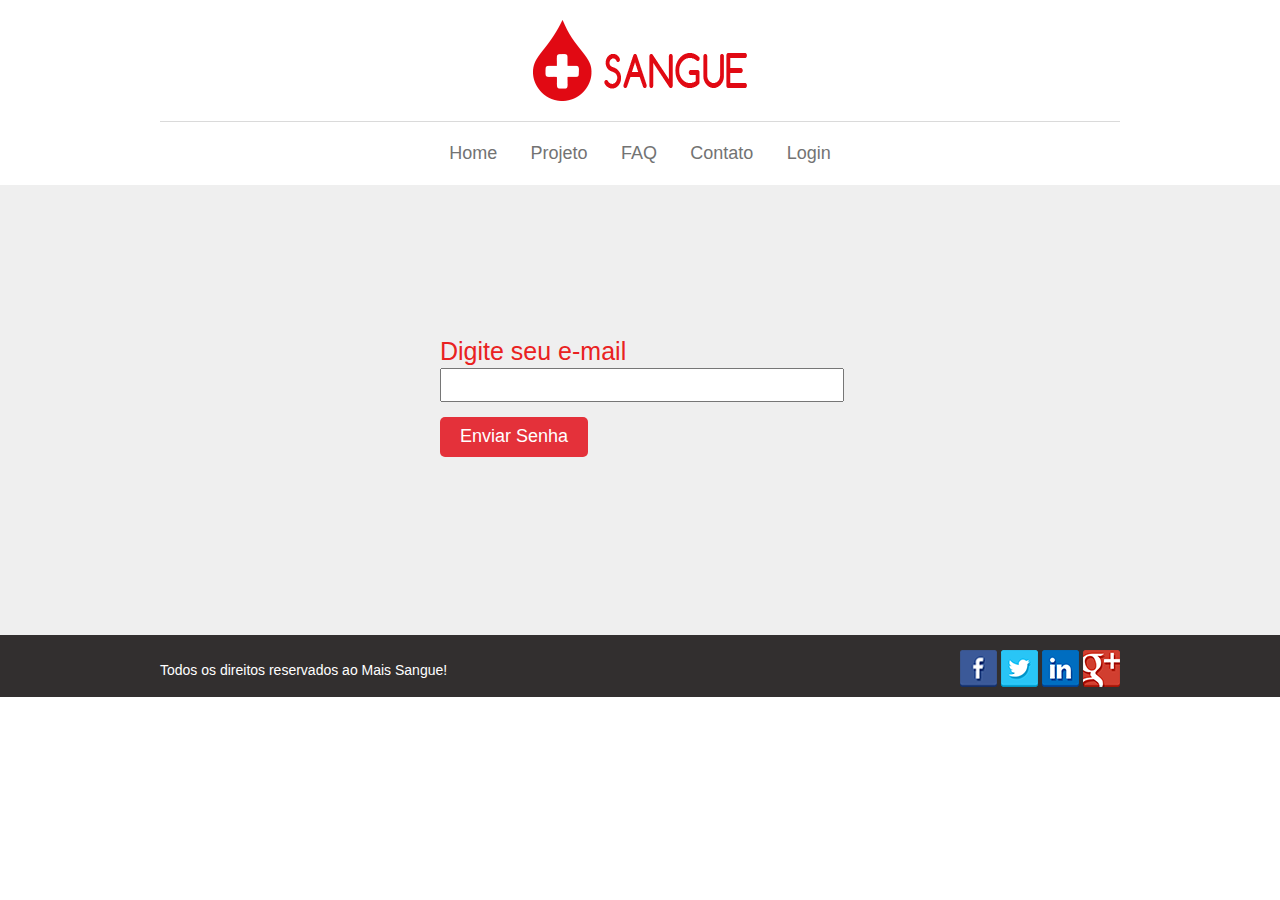
<file: ReSenha.html>
﻿<!DOCTYPE html>
<html>
<head lang="pt-br">
    <meta charset="UTF-8">
    <title>Envio de Senha</title>
    <script charset="utf-8" src="WebAPI.js"></script>

    <title>Envio de Senha | Mais Sangue</title>
        <link rel="stylesheet" href="css/reset.css" type="text/css" />
    <link rel="stylesheet" href="css/css.css" type="text/css" media="screen" />
</head>
<body>
    
    <div class="tudo">
        <div class="limite">
            <div class="topo">
                <div class="logo">
                    <img src="images/logo.png" />
                </div>
                <div class="menu">
                    <ul>
                        <li><a href="index.html">Home</a></li>
                        <li><a href="projeto.html" >Projeto</a></li>
                        <li><a href="faq.html">FAQ</a></li>
                        <li><a href="contato.html">Contato</a></li>
                        <li><a href="LoginPage.html">Login</a></li>
                    </ul>
                </div>

            </div>

        </div>

   
                <div class="bannerSenha">
                    <div class="limite">
                            <div class="camposenha">
                                <label for="txtEmail">Digite seu e-mail</label> <br />
                                <input type="text" id="txtemail" />                            
                            
                                <button type="button" id="btnEnv">Enviar Senha</button>
                            </div>
                        
                    </div>
                </div>
            

       
  <div class="rodape">
        <div class="limite">
            <p>Todos os direitos reservados ao Mais Sangue!</p>
            <div class="ico_social">
                <ul>
                    <li><a href="#"><img src="images/ico_face.png" /></a></li>
                    <li><a href="#"><img src="images/ico_twt.png" /></a></li>
                    <li><a href="#"><img src="images/ico_lkd.png" /></a></li>
                    <li><a href="#"><img src="images/ico_google.png" /></a></li>
                </ul>
            </div>
        </div>
    </div>
        
    </div>


    <script type="text/javascript">

        var txtemail, btnEnv;

        txtemail = document.getElementById("txtemail");
        btnEnv = document.getElementById("btnEnv");

        btnEnv.onclick = function () {

            var envEmail, response, conteudo;

            if (txtemail.value === "") {
                alert("Campo email em branco, favor digitar o seu e-mail!!!");
                return;
            }

            envEmail = txtemail.value;

            conteudo = {
                email: envEmail

            };

            response = WebAPI.get("api/EsqSenha/RecuperarSenha?email=" + envEmail);
            if (response.status === 200) {
                // Tudo correu bem, e acabamos de receber o id da pessoa criada
                if (response.value == null) {
                    alert("Sua senha foi enviado para o e-mail " + envEmail);
                } else {
                    (response.value);
                    alert("Erro, não existe e-mail cadastrado");
                }
            } else {
                alert("Erro, não existe e-mail cadastrado: " + response.status);
            }
        };

    </script>
</body>
</html>
</file>
<file: css/css.css>
html{
  position: relative;
  min-height: 100%;
}
body {
    background:#fff;
    font-family:Arial;
    font-size:12px;
    height:100%;
    margin: 0 0 60px;
}

.tudo{
    margin:0;
    padding:0;
    height:100%;
}

.limite{
    margin: 0 auto;
    width: 960px;
}

.topo{
    margin: 20px 0 0 0;
}

.logo img{
    width:215px;
    height: 81px;
    display:block;
    margin-left: auto;
    margin-right: auto;
    margin-bottom: 20px;
}

.menu {
    width: 100%;
}

.menu ul{
    text-align:center;
    padding: 20px 0;
    border-top: 1px solid #dadada;
}

.menu ul li{
    display:inline;
    padding: 0 15px;
    font-size: 18px;
    color: #737373;
}


.menu a:link, a:visited{    
    color: #737373;
}

.menu a:hover, a:active{    
    color: #ea2020;
}

.menu ul li a.selecionado{
  color:#ff0000;
}

.banner_info{
    background:#f34a4a;
    text-align:center;
    color:#fff;
    font-size: 14px;
    height:100px;
    padding: 20px 0;
}

.banner_info h1{
    font-size: 20px;
    margin-bottom: 10px;
}

.banner_ico{
    background:#d0212c;
    height: 280px;
}

.icone{
    height:240px;
    width:140px;
    float:left;
    margin-right:270px;
    margin-top: 50px;
}

.icone h3{
    color: #fff;
    font-size: 15px;
    text-align:center;
}

.icone.tres{
    margin-right:0;
}

.banner_video{
    background:#efefef;
    padding-top:35px;
    height:350px;
}

.video{
    float:left;
}

.txt_video{
    float:left;
    width: 450px;
    margin-left: 30px;
}

.txt_video h2{
    font-size: 18px;
    margin-bottom: 10px;
    color:#737373;
}

.txt_video p{
    color:#737373;
    text-align:justify;
}

.banner_parceiros{
    padding-top:15px;
    height: 200px;
}

.banner_parceiros h2{
    font-size:22px;
    margin-bottom: 10px;
    color:#737373;
}

.imgparc{
    float:left;
    margin-right:205px;
}

.imgparc.tres{
    margin-right: 0;
}

.imgparc.topo {
    margin-top: 18px;
}


.bannerfaq{
  background:#ff0000;
  text-align:center;
  color: #fff;
  width: 100%;
  height: 160px;
  padding-top: 40px;
}

.bannerfaq h1{
  font-size: 35px;
  font-weight: bold;
}

.bannerfaq p{
  font-size: 18px;
  margin-top: 20px;
}

.texto p{
  font-size: 15px;
  color:#737373;
  text-align: center;
  margin: 65px 0;
}

.banner1{
  height: 500px;
  color: #737373;
  width:100%;
  font-size: 15px;
  float:left;
}

.banner2{
  height: 390px;
  color: #737373;
  width:100%;
  font-size: 15px;
  float:left;

}

.banner1 h1{
  text-align: center;
  margin: 35px 0;
  font-size: 20px;
  text-decoration:underline;
}

.banner1 img{
  float:left;
  width: 410px;
  margin-left: 90px;
}

.textoprojeto1{
  width:380px;
  float: right;
  margin-right: 70px;
  margin-top: 80px;
}

.textoprojeto1 p{
  text-align: justify;
}
.textoprojeto1 h3{
  font-size: 22px;
  color:#ff0000;
  text-decoration: underline;
  width:400px;
  text-align: left;
  margin-bottom: 20px;
}


.banner2 h1{
  text-align: center;
  margin: 35px 0;
  font-size: 20px;
  text-decoration:underline;
}

.banner2 img{
  float:right;
  margin-right: 260px;
}

.textoprojeto2{
  width:380px;
  float: left;
  margin-left: 120px;
  margin-top: 60px;  963373809
}

.textoprojeto2 p{
  text-align: justify;
}
.textoprojeto2 h3{
  font-size: 22px;
  color:#ff0000;
  text-decoration: underline;
  width:400px;
  text-align: left;
  margin-bottom: 20px;
}


.ladoesquerdo{
  height:600px;
  width: 460px;
  background: #d0212c;
  float: left;
  padding: 35px;
}

.ladoesquerdo h1{
  font-size:50px;
  color:#fff;
  font-style: Verdana;
  margin-bottom: 20px;
}
.ladoesquerdo p{
  font-size: 15px;
  color:#fff;
  margin: 20px 0;
  font-style: verdana;
  text-align: justify;
  width:405px;
}

.bold{
  font-weight: bold;
  font-size: 19px;
}

.container-fluid{
  float: right;
  height:600px;
  background: #322f2f;
  color:#fff;
  width: 360px;
  padding:58px 35px 12px 35px;

}

#contato label{
  font-size: 20px;
  color:#fff;
}

#contato input, select{
  width:360px;
  height: 30px;
  margin:20px 0;
  color:#737373;
}

#contato textarea{
  width: 360px;
  height: 200px;
  margin-top: 15px;
}

#btnMsg button{
font-family: Arial;
  color: #ffffff;
  font-size: 18px;
  background: #e4313a;
  padding: 9px 20px 10px 20px;
  text-decoration: none;
  border:0;
  margin-top:15px;
}



.bannerlogin{
  background:#efefef;
  height:450px;
}



.esquerdologin{
  width:500px;
  float:left;
  font-size: 16px;
  color:#737373;
  padding-top:100px;
}

.esquerdologin h1{
  text-transform: uppercase;
  color:#e92121;
  margin-top:60px;
  font-weight: lighter;
  margin:15px 0;
  font-size:31px;
}

.esquerdologin p{
  color:#737373;
  font-size:16px;
  text-align: justify;
  width: 400px;
  line-height: 1.4;
}

.direitologin{
  width:400px;
  float:right;
  padding-top:116px;
}

.direitologin label{
  text-transform: uppercase;
  color:#e92121;
  margin-top:60px;
  font-weight: lighter;
  margin:15px 0;
  font-size:31px;
}

.direitologin input{
  width: 400px;
  margin:10px 0;
  height: 30px;

  border-radius: 5px;
  border: 1px solid #ccc;
}


#btnCrie{
  background-color: #d0212c;
    border: medium none;
    border-radius: 5px;
    color: #ffffff;
    cursor: pointer;
    display: inline-block;
    font-family: Arial;
    font-size: 17px;
    padding: 10px 31px;
    text-decoration: none;
    margin-top:20px;
}

#btnLogin{
  font-family: Arial;
  color: #ffffff;
  font-size: 18px;
  background: #e4313a;
  padding: 9px 20px 10px 20px;
  text-decoration: none;
  border:0;
  margin-top:15px;
  border-radius: 5px;
  cursor: pointer;
}

#btnEsq, #btnLogoff{
   font-family: Arial;
  color: #ffffff;
  font-size: 18px;
  background: #737373;
  padding: 9px 20px 10px 20px;
  text-decoration: none;
  border:0;
  margin-top:15px;
  border-radius: 5px;
  cursor: pointer;
}

.bannerSenha{
  background:#efefef;
  height:450px;
}

.camposenha {
    margin-left: 280px;
    width: 425px;
    float:left;
    margin-top:150px;
}

.camposenha label{
  font-size: 25px;
  color:#e92121;
}

.camposenha input{
  width: 400px;
  height: 30px;
}

.camponotificacao{
    margin-left: 280px;
    width: 415px;
    float:left;
    margin-top:20px;
}

.camponotificacao label{
  font-size: 19px;
  color:#e92121;

}

.camponotificacao input{
  width: 400px;
  height: 30px;
  margin:10px 0;
}

.camponotificacao h1{
  font-size:30px;
  margin-bottom: 10px;
  color:#e92121;
}

input[type=checkbox]{
width:15px;
height:15px;
}

#selc1{
  width: 400px;
  height: 30px;
}

#btnSalvar, #btnNvDoar{
       font-family: Arial;
  color: #ffffff;
  font-size: 18px;
  background: #e4313a;
  padding: 9px 20px 10px 20px;
  text-decoration: none;
  border:0;
  margin-top:15px;
  border-radius: 5px;
  cursor: pointer;
}

#btnCadDoar, #btnCadDoa {
         font-family: Arial;
  color: #ffffff;
  font-size: 18px;
  background: #e4313a;
  padding: 9px 20px 10px 20px;
  text-decoration: none;
  border:0;
  margin-top:15px;
  border-radius: 5px;
  cursor: pointer;

}

#btnEnv{
     font-family: Arial;
  color: #ffffff;
  font-size: 18px;
  background: #e4313a;
  padding: 9px 20px 10px 20px;
  text-decoration: none;
  border:0;
  margin-top:15px;
  border-radius: 5px;
  cursor: pointer;
}



.rodape{
    background:#322f2f;
    color: #fff;
    width: 100%;
    line-height: 30px;
    font-size: 14px;
    padding: 15px 0 0 0;
    float:left;
    height:100%;
  }

.rodape p{
    margin-top:5px;
    float:left;
    display:block;
}
.ico_social{
    float:right;
}

.ico_social li{
    display: inline;
}



/*slider*/
* {
  margin: 0;
  padding: 0;
}





#wrapper {
  padding: 20px;
  }



.rslides {
  margin: 0 auto 40px;
  }

#slider2,
#slider3 {
  box-shadow: none;
  -moz-box-shadow: none;
  -webkit-box-shadow: none;
  margin: 0 auto;
  }

.rslides_tabs {
  list-style: none;
  padding: 0;
  background: rgba(0,0,0,.25);
  box-shadow: 0 0 1px rgba(255,255,255,.3), inset 0 0 5px rgba(0,0,0,1.0);
  -moz-box-shadow: 0 0 1px rgba(255,255,255,.3), inset 0 0 5px rgba(0,0,0,1.0);
  -webkit-box-shadow: 0 0 1px rgba(255,255,255,.3), inset 0 0 5px rgba(0,0,0,1.0);
  font-size: 18px;
  list-style: none;
  margin: 0 auto 50px;
  max-width: 540px;
  padding: 10px 0;
  text-align: center;
  width: 100%;
  }

.rslides_tabs li {
  display: inline;
  float: none;
  margin-right: 1px;
  }

.rslides_tabs a {
  width: auto;
  line-height: 20px;
  padding: 9px 20px;
  height: auto;
  background: transparent;
  display: inline;
  }

.rslides_tabs li:first-child {
  margin-left: 0;
  }

.rslides_tabs .rslides_here a {
  background: rgba(255,255,255,.1);
  color: #fff;
  font-weight: bold;
  }

a {
  color: #fff;
  text-decoration: none;
  }

#download {
  background: #333;
  background: rgba(255,255,255,.1);
  border: 1px solid rgba(255,255,255,.1);
  border-radius: 5px;
  -moz-border-radius: 5px;
  -webkit-border-radius: 5px;
  display: block;
  font-size: 20px;
  font-weight: bold;
  margin: 60px auto;
  max-width: 500px;
  padding: 20px;
  }

#download:hover {
  background: rgba(255,255,255,.15);
  }

.footer {
  font-size: 11px;
  }

/* Callback example */

h3 {
  font: 20px/30px "Helvetica Neue", Helvetica, Arial, sans-serif;
  text-align: center;
  color: #fff;
  }

.events {
  list-style: none;
  }

.callbacks_container {
  margin-bottom: 50px;
  position: relative;
  float: left;
  width: 100%;
  }

.callbacks {
  position: relative;
  list-style: none;
  overflow: hidden;
  width: 100%;
  padding: 0;
  margin: 0;
  }

.callbacks li {
  position: absolute;
  width: 100%;
  left: 0;
  top: 0;
  }

.callbacks img {
  display: block;
  position: relative;
  z-index: 1;
  height: auto;
  width: 100%;
  border: 0;
  }

.callbacks .caption {
  display: block;
  position: absolute;
  z-index: 2;
  font-size: 20px;
  text-shadow: none;
  color: #fff;
  background: #000;
  background: rgba(0,0,0, .8);
  left: 0;
  right: 0;
  bottom: 0;
  padding: 10px 20px;
  margin: 0;
  max-width: none;
  }

.callbacks_nav {
  position: absolute;
  -webkit-tap-highlight-color: rgba(0,0,0,0);
  top: 52%;
  left: 0;
  opacity: 0.7;
  z-index: 3;
  text-indent: -9999px;
  overflow: hidden;
  text-decoration: none;
  height: 61px;
  width: 38px;
  background: transparent url("themes/themes.gif") no-repeat left top;
  margin-top: -45px;
  }

.callbacks_nav:active {
  opacity: 1.0;
  }

.callbacks_nav.next {
  left: auto;
  background-position: right top;
  right: 0;
  }

#slider3-pager a {
  display: inline-block;
}

#slider3-pager img {
  float: left;
}

#slider3-pager .rslides_here a {
  background: transparent;
  box-shadow: 0 0 0 2px #666;
}

#slider3-pager a {
  padding: 0;
}

@media screen and (max-width: 600px) {
  h1 {
    font: 24px/50px "Helvetica Neue", Helvetica, Arial, sans-serif;
    }
  .callbacks_nav {
    top: 47%;
    }
  }






/* FAQ*/
.ac-container{
  width: 100%;
  margin: 10px auto 30px auto;
  text-align: center;
}
.ac-container label{
  font-family: 'BebasNeueRegular', 'Arial Narrow', Arial, sans-serif;
  padding: 5px 20px;
  position: relative;
  z-index: 20;
  display: block;
  height: 30px;
  cursor: pointer;
  color: #777;
  text-shadow: 1px 1px 1px rgba(255,255,255,0.8);
  line-height: 33px;
  font-size: 19px;
  background: #ffffff;
  background: -moz-linear-gradient(top, #ffffff 1%, #eaeaea 100%);
  background: -webkit-gradient(linear, left top, left bottom, color-stop(1%,#ffffff), color-stop(100%,#eaeaea));
  background: -webkit-linear-gradient(top, #ffffff 1%,#eaeaea 100%);
  background: -o-linear-gradient(top, #ffffff 1%,#eaeaea 100%);
  background: -ms-linear-gradient(top, #ffffff 1%,#eaeaea 100%);
  background: linear-gradient(top, #ffffff 1%,#eaeaea 100%);
  filter: progid:DXImageTransform.Microsoft.gradient( startColorstr='#ffffff', endColorstr='#eaeaea',GradientType=0 );
  box-shadow: 
    0px 0px 0px 1px rgba(155,155,155,0.3), 
    1px 0px 0px 0px rgba(255,255,255,0.9) inset, 
    0px 2px 2px rgba(0,0,0,0.1);
}
.ac-container label:hover{
  background: #fff;
}
.ac-container input:checked + label,
.ac-container input:checked + label:hover{
  background: #c6e1ec;
  color: #3d7489;
  text-shadow: 0px 1px 1px rgba(255,255,255, 0.6);
  box-shadow: 
    0px 0px 0px 1px rgba(155,155,155,0.3), 
    0px 2px 2px rgba(0,0,0,0.1);
}
.ac-container label:hover:after,
.ac-container input:checked + label:hover:after{
  content: '';
  position: absolute;
  width: 24px;
  height: 24px;
  right: 13px;
  top: 7px;
  background: transparent url(../images/arrow_down.png) no-repeat center center;  
}
.ac-container input:checked + label:hover:after{
  background-image: url(../images/arrow_up.png);
}
.ac-container input{
  display: none;
}
.ac-container article{
  background: rgba(255, 255, 255, 0.5);
  margin-top: -1px;
  overflow: hidden;
  height: 0px;
  position: relative;
  z-index: 10;
  -webkit-transition: height 0.3s ease-in-out, box-shadow 0.6s linear;
  -moz-transition: height 0.3s ease-in-out, box-shadow 0.6s linear;
  -o-transition: height 0.3s ease-in-out, box-shadow 0.6s linear;
  -ms-transition: height 0.3s ease-in-out, box-shadow 0.6s linear;
  transition: height 0.3s ease-in-out, box-shadow 0.6s linear;
}
.ac-container article p{
  font-style: italic;
  color: #777;
  line-height: 23px;
  font-size: 14px;
  padding: 20px;
  text-shadow: 1px 1px 1px rgba(255,255,255,0.8);
}
.ac-container input:checked ~ article{
  -webkit-transition: height 0.5s ease-in-out, box-shadow 0.1s linear;
  -moz-transition: height 0.5s ease-in-out, box-shadow 0.1s linear;
  -o-transition: height 0.5s ease-in-out, box-shadow 0.1s linear;
  -ms-transition: height 0.5s ease-in-out, box-shadow 0.1s linear;
  transition: height 0.5s ease-in-out, box-shadow 0.1s linear;
  box-shadow: 0px 0px 0px 1px rgba(155,155,155,0.3);
}
.ac-container input:checked ~ article.ac-small{
  height: 140px;
}
.ac-container input:checked ~ article.ac-medium{
  height: 180px;
}
.ac-container input:checked ~ article.ac-large{
  height: 230px;
}
</file>
<file: css/responsiveslides.css>
/*! http://responsiveslides.com v1.54 by @viljamis */

.rslides {
  position: relative;
  list-style: none;
  overflow: hidden;
  width: 100%;
  padding: 0;
  margin: 0 auto;
  }

.rslides li {
  -webkit-backface-visibility: hidden;
  position: absolute;
  display: none;
  width: 100%;
  left: 0;
  top: 0;
  }

.rslides li:first-child {
  position: relative;
  display: block;
  float: left;
  }

.rslides img {
  display: block;
  height: auto;
  float: left;
  width: 100%;
  border: 0;
  }
</file>
<file: form.css>
﻿.tudo {
    
    margin: 0 auto;
    width:100%;
    min-height: 100%;
    position: relative;
    background: #efefef;

}

.content
{  
    font-family:Arial;
    width:1080px;
    margin: 0 auto;
}

.logocad {
    
    height: 82px;
    width:100%;
    margin-top: 50px;
}

.logocad img{
    display:block;
    margin-left: auto;
    margin-right: auto;
    

}
.content form {        
        margin-top:190px;
        margin: 0 auto;
        height: 450px;
        padding: 50px 0;
}

.topoCad{
    background:#d0212c;
    height:40px;
    color:#fff;
    font: normal 25px arial;
    margin: 0 auto;
    padding: 10px 0;
    line-height: 39px;
}


.formEsquerdo{
    float:left;
    padding: 15px;
}

.formEsquerdo form{
    -moz-border-radius:5px;
	-webkit-border-radius:5px;
	border-radius:5px;
	border: 2px solid red;
	display:inline-block;
}

.inputs{
    padding:5px;

}

.inputs label{
    color:#737373;
    font-weight: bold;
    font-size:17px;
    margin:10px;
    width: 143px;
    float:left;
    text-align:right;
    line-height:30px;
}

.inputs input{
    width: 294px;
    height: 24px;
    margin:10px;

    -moz-border-radius:5px;
	-webkit-border-radius:5px;
	border-radius:5px;
	border: 1px solid #dadada;
	display:inline-block;
}

.inputs select{
    width: 296px;
    height: 29px;
    font-size: 15px;
    margin:11px;
    -moz-border-radius:5px;
	-webkit-border-radius:5px;
	border-radius:5px;
	border: 1px solid #dadada;
	display:inline-block;
}

.formDireito{
    float:left;
    padding: 15px;

}


.botaoCad, .botaoBack{
    margin: 55px 38px;
    height: 40px;
    float: left;
}


.botao {
	background-color:#d0212c;
	-moz-border-radius:5px;
	-webkit-border-radius:5px;
	border-radius:5px;
	border:none;
	display:inline-block;
	cursor:pointer;
	color:#ffffff;
	font-family:Arial;
	font-size:17px;
	padding:10px 31px;
	text-decoration:none;


}
.botao:hover {
	background-color:#f34a4a;
}
.botao:active {
	position:relative;
	top:1px;
}
.rodape{
    background:#322f2f;
    color: #fff;
    float: left;
    width: 100%;
    position: fixed;
    height: 160px;
    line-height: 50px;
    font-size: 14px;
}
</file>
